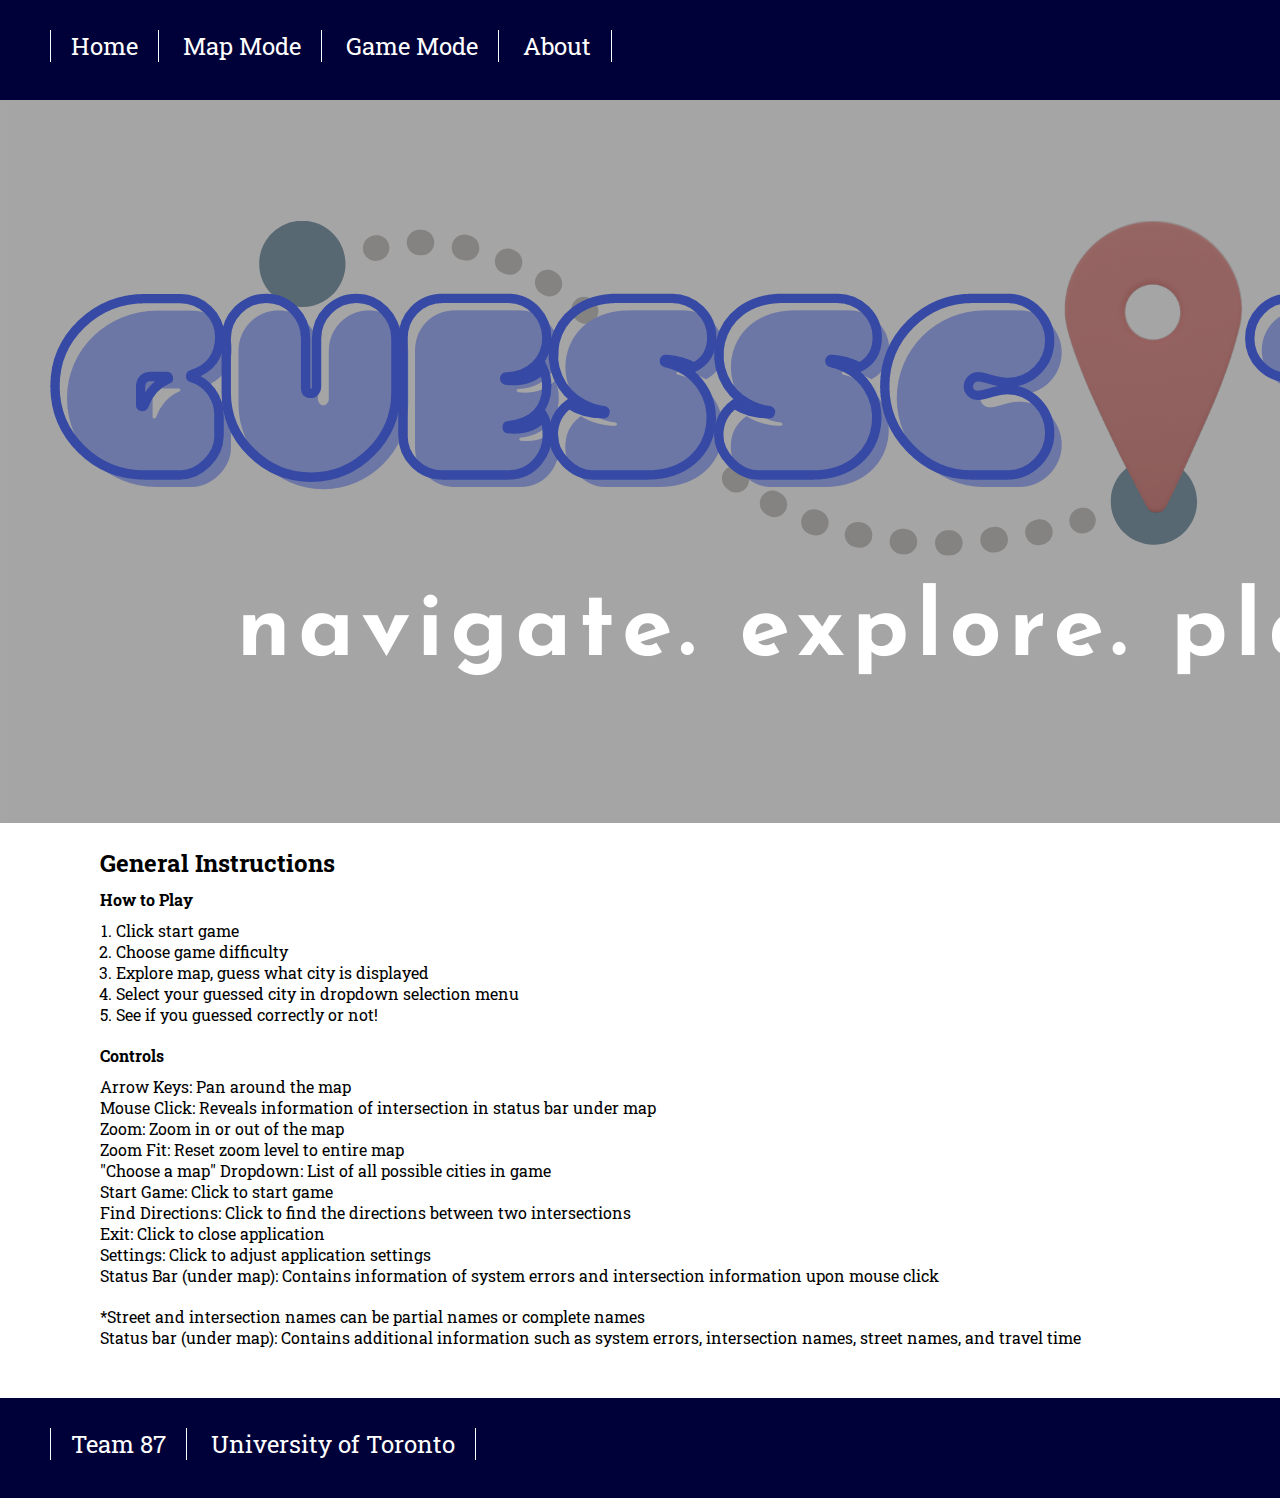
<file: index.html>
<!DOCTYPE html>
<html lang="en">
  <head>
    <meta charset="UTF-8" />
    <meta http-equiv="X-UA-Compatible" content="IE=edge" />
    <meta name="viewport" content="width=device-width, initial-scale=1.0" />
    <title>Guesscity</title>
    <link rel="stylesheet" href="src/resources/css/reset.css" />
    <link rel="stylesheet" href="src/resources/css/navBar.css" />
    <link rel="stylesheet" href="src/resources/css/footer.css">
    <link rel="stylesheet" href="src/resources/css/app.css" />
    <link rel="preconnect" href="https://fonts.googleapis.com" />
    <link rel="preconnect" href="https://fonts.gstatic.com" crossorigin />
    <link
      href="https://fonts.googleapis.com/css2?family=Abril+Fatface&family=Merriweather:ital@0;1&family=Roboto+Slab:wght@200;400;700&family=Work+Sans:ital,wght@0,400;0,800;1,400&display=swap"
      rel="stylesheet"
    />
  </head>
  <body>
    <nav>
      <ul class="navList">
        <li><a href="index.html">Home</a></li>
        <li><a href="map.html">Map Mode</a></li>
        <li><a href="game.html">Game Mode</a></li>
        <li><a href="about.html">About</a></li>
      </ul>
    </nav>
    <header>
      <div id="headerImg">
        <img src="src/resources/images/blah.png" alt="Guessity icon" />
      </div>
    </header>
    <main>
      <section class="GeneralInstruction">
        <h2>General Instructions</h2>
        <h3>How to Play</h3>
        <ol>
          <li>Click start game</li>
          <li>Choose game difficulty</li>
          <li>Explore map, guess what city is displayed</li>
          <li>Select your guessed city in dropdown selection menu</li>
          <li style="margin-bottom: 20px">
            See if you guessed correctly or not!
          </li>
        </ol>
        <h3>Controls</h3>
        <p style="margin-bottom: 20px">
          Arrow Keys: Pan around the map <br />
          Mouse Click: Reveals information of intersection in status bar under
          map <br />
          Zoom: Zoom in or out of the map <br />
          Zoom Fit: Reset zoom level to entire map <br />
          "Choose a map" Dropdown: List of all possible cities in game <br />
          Start Game: Click to start game <br />
          Find Directions: Click to find the directions between two
          intersections <br />
          Exit: Click to close application <br />
          Settings: Click to adjust application settings <br />
          Status Bar (under map): Contains information of system errors and
          intersection information upon mouse click<br />
        </p>
        <p>
          *Street and intersection names can be partial names or complete names
          <br />
          Status bar (under map): Contains additional information such as system
          errors, intersection names, street names, and travel time
        </p>
      </section>
    </main>
    <footer>
      <ul class="footerList">
        <li>Team 87</li>
        <li>University of Toronto</li>
      </ul>
    </footer>
  </body>
</html>
</file>
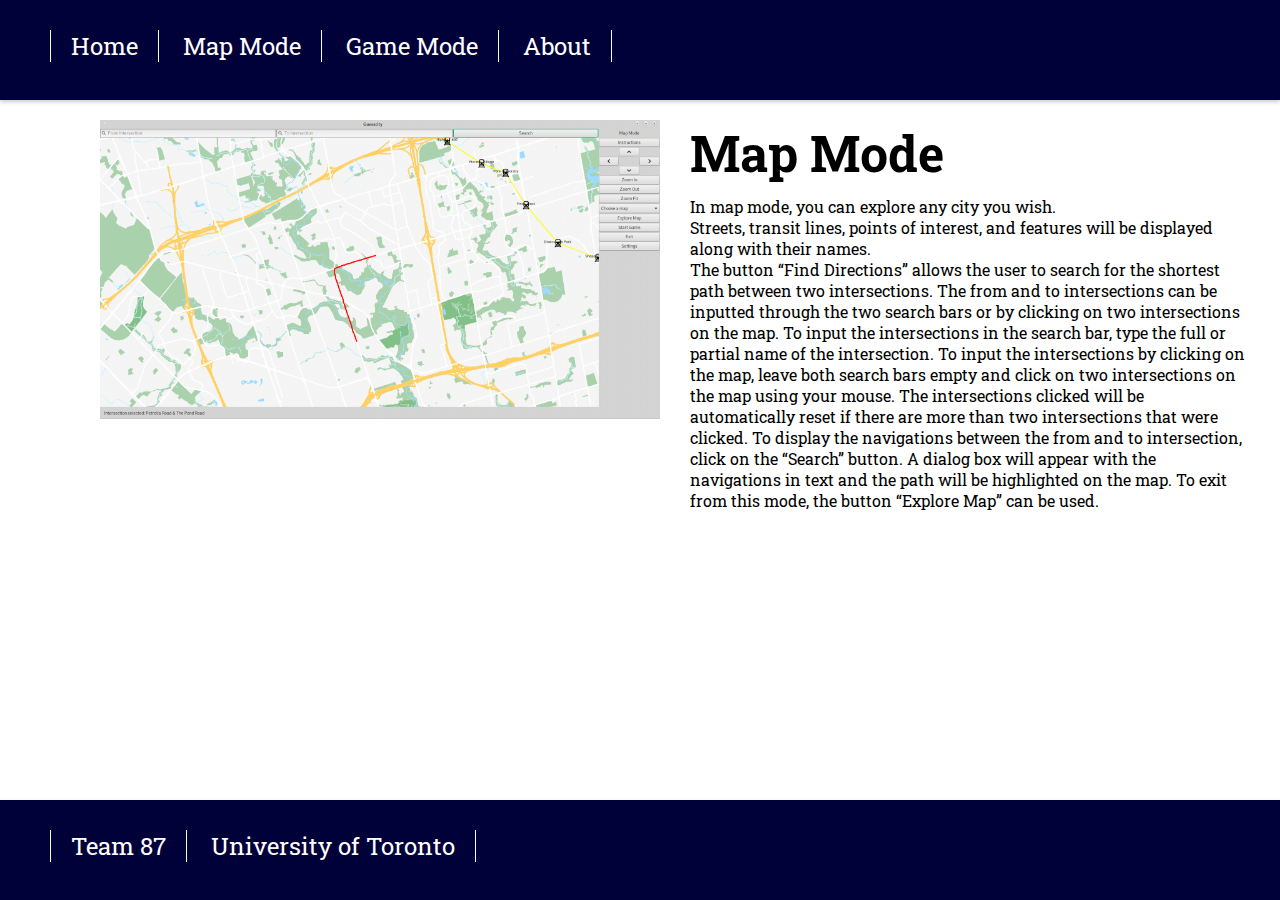
<file: map.html>
<!DOCTYPE html>
<html lang="en">
  <head>
    <meta charset="UTF-8" />
    <meta http-equiv="X-UA-Compatible" content="IE=edge" />
    <meta name="viewport" content="width=device-width, initial-scale=1.0" />
    <title>Mapmode</title>
    <link rel="stylesheet" href="src/resources/css/reset.css" />
    <link rel="stylesheet" href="src/resources/css/navBar.css" />
    <link rel="stylesheet" href="src/resources/css/footer.css">
    <link rel="stylesheet" href="src/resources/css/app.css" />
    <link rel="preconnect" href="https://fonts.googleapis.com" />
    <link rel="preconnect" href="https://fonts.gstatic.com" crossorigin />
    <link
      href="https://fonts.googleapis.com/css2?family=Abril+Fatface&family=Merriweather:ital@0;1&family=Roboto+Slab:wght@200;400;700&family=Work+Sans:ital,wght@0,400;0,800;1,400&display=swap"
      rel="stylesheet"
    />
  </head>
  <body>
    <nav>
      <ul class="navList">
        <li><a href="index.html">Home</a></li>
        <li><a href="map.html">Map Mode</a></li>
        <li><a href="game.html">Game Mode</a></li>
        <li><a href="about.html">About</a></li>
      </ul>
    </nav>
    <main>
        <div class="container">
          <div class="item"><img src="src/resources/images/Mapmode.png" style="width: 100%;" alt=""></div>
          <div class="item">
            <h1>Map Mode</h1>
            <article>
                <p>In map mode, you can explore any city you wish. </p>

                <p>Streets, transit lines, points of interest, and features will be displayed along with their names.</p>
                
                <p>The button “Find Directions” allows the user to search for the shortest path between two intersections. The from and to intersections can be inputted through the two search bars or by clicking on two intersections on the map. To input the intersections in the search bar, type the full or partial name of the intersection. To input the intersections by clicking on the map, leave both search bars empty and click on two intersections on the map using your mouse. The intersections clicked will be automatically reset if there are more than two intersections that were clicked. To display the navigations between the from and to intersection, click on the “Search” button. A dialog box will appear with the navigations in text and the path will be highlighted on the map. To exit from this mode, the button “Explore Map” can be used.</p>
                
            <article>
          </div>
        </div>
      </main>
      <footer>
        <ul class="footerList">
          <li>Team 87</li>
          <li>University of Toronto</li>
        </ul>
      </footer>
  </body>
</html>
</file>
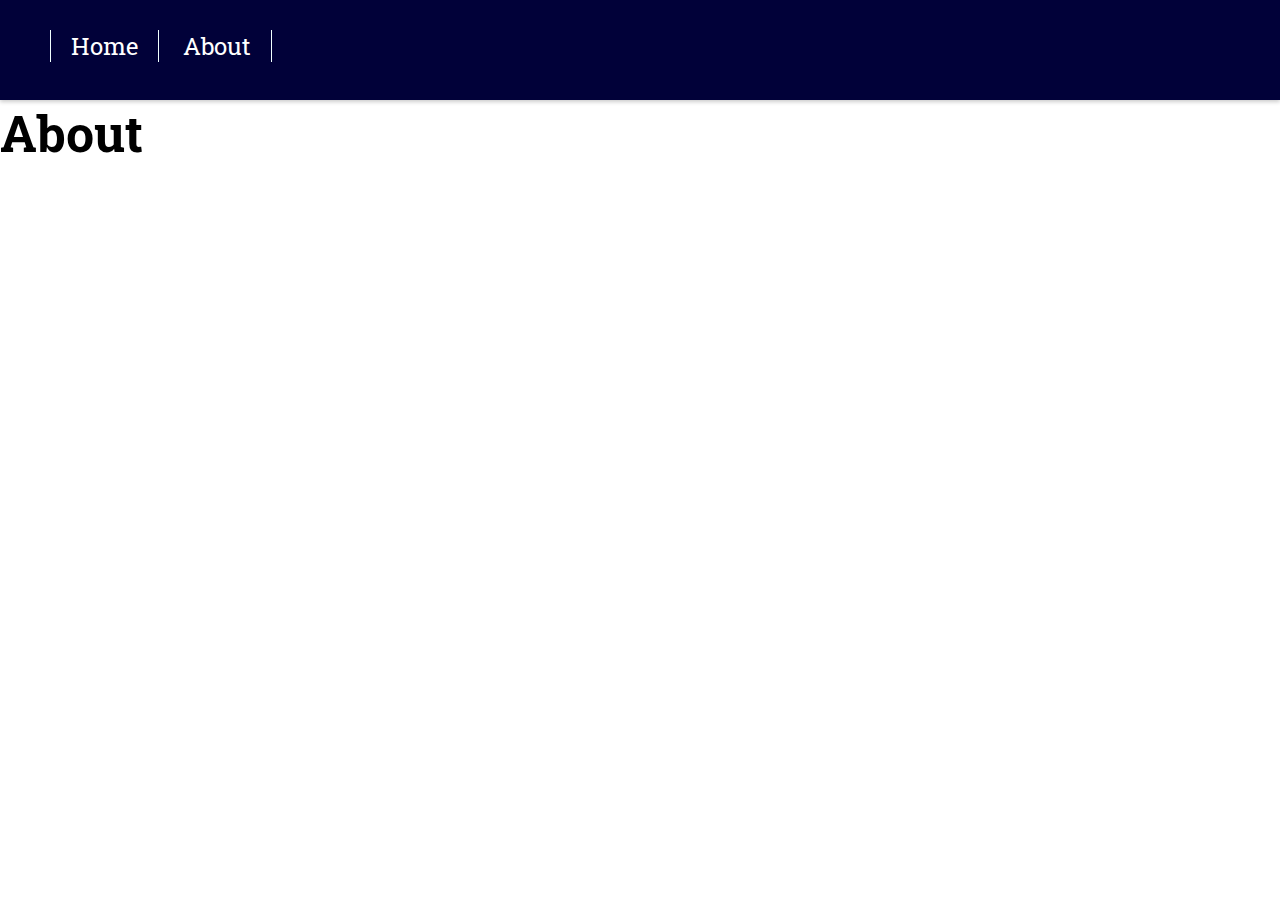
<file: src/about.html>
<!DOCTYPE html>
<html lang="en">
  <head>
    <meta charset="UTF-8" />
    <meta http-equiv="X-UA-Compatible" content="IE=edge" />
    <meta name="viewport" content="width=device-width, initial-scale=1.0" />
    <title>Guesscity</title>
    <link rel="stylesheet" href="resources/css/reset.css">
    <link rel="stylesheet" href="resources/css/navBar.css" />
    <link rel="stylesheet" href="resources/css/app.css">
    <link rel="preconnect" href="https://fonts.googleapis.com" />
    <link rel="preconnect" href="https://fonts.gstatic.com" crossorigin />
    <link
      href="https://fonts.googleapis.com/css2?family=Abril+Fatface&family=Merriweather:ital@0;1&family=Roboto+Slab:wght@200;400;700&family=Work+Sans:ital,wght@0,400;0,800;1,400&display=swap"
      rel="stylesheet"
    />
  </head>
  <body>
    <nav>
      <ul class="navList">
        <li><a href="index.html">Home</a></li>
        <li><a href="about.html">About</a></li>
      </ul>
    </nav>
    <h1>About</h1>

  </body>
</html>
</file>
<file: src/resources/css/navBar.css>
nav {
  background-color: rgb(1, 1, 57);
  margin-top: 0px;
  height: 100px;
  box-shadow: 0 2px 4px 0 rgba(0,0,0,.2);
}
.navList {
  padding-top: 30px;
  padding-left: 50px;
}
nav>ul>li{
  /* Center vertically and horizontally */
  position: relative;
  display:inline-block;
  padding-right: 20px;
  padding-left: 20px;
  border-right: 1px solid azure;
}
nav>ul>li:first-child{
  border-left: 1px solid azure;
}

nav>ul>li>a{
  color:white;
  text-decoration: none;
  font-size: x-large;
  transition: 1s;
  font-family: 'Roboto Slab', sans-serif;
}

nav>ul>li>a:hover{
  font-size: xx-large;
  transition: 1s;
}
</file>
<file: src/resources/css/footer.css>
footer {
    background-color: rgb(1, 1, 57);
    margin-top: 30px;
    height: 100px;
    box-shadow: 0 2px 4px 0 rgba(0,0,0,.2);
    margin-top: auto;
  }
  .footerList {
    padding-top: 30px;
    padding-left: 50px;
  }
  footer>ul>li{
    /* Center vertically and horizontally */
    position: relative;
    display:inline-block;
    padding-right: 20px;
    padding-left: 20px;
    border-right: 1px solid azure;
    color:white;
    text-decoration: none;
    font-size: x-large;
    transition: 1s;
    font-family: 'Roboto Slab', sans-serif;
  }
  footer>ul>li:first-child{
    border-left: 1px solid azure;
  }
</file>
<file: src/resources/css/app.css>
body {
	line-height: 1;
    min-height: 100vh;
    display: flex;
    flex-direction: column;
}
ol, ul {
	list-style: none;
}
blockquote, q {
	quotes: none;
}
blockquote:before, blockquote:after,
q:before, q:after {
	content: '';
	content: none;
}
table {
	border-collapse: collapse;
	border-spacing: 0;
}

body {
  font-family: "Roboto Slab", sans-serif;
  background-color: rgb(255, 255, 255);
  line-height: normal;
}

h2 {
    font-size: x-large;
}


.item {
  width: 100%;
  text-align: left;
}

.item.profilepic {
    text-align: center;
}

.container {
  display: flex;
  flex-wrap: wrap;
}

.container > div {
  margin-top: 20px;
  margin-right: 30px;
  flex: 40%; /* or - flex: 0 50% - or - flex-basis: 50% - */
  justify-content: space-evenly;
  /*demo*/
  margin-bottom: 10px;
}

header{
    width: 100%;
    text-align: center;
    margin-bottom: 20px;
}  
main {
    margin-left:100px;
    margin-bottom: 50px;
}
h1, h2, h3, h4 {
    font-weight: 700;
    margin-bottom: 10px;
}

h1 {
    font-size: 50px;
}
.GeneralInstruction > ol > li {  
    list-style: decimal outside none;
    margin-left: 1em;

}

#headerImg {
    z-index: 0;
    width: 100%;
}
</file>
